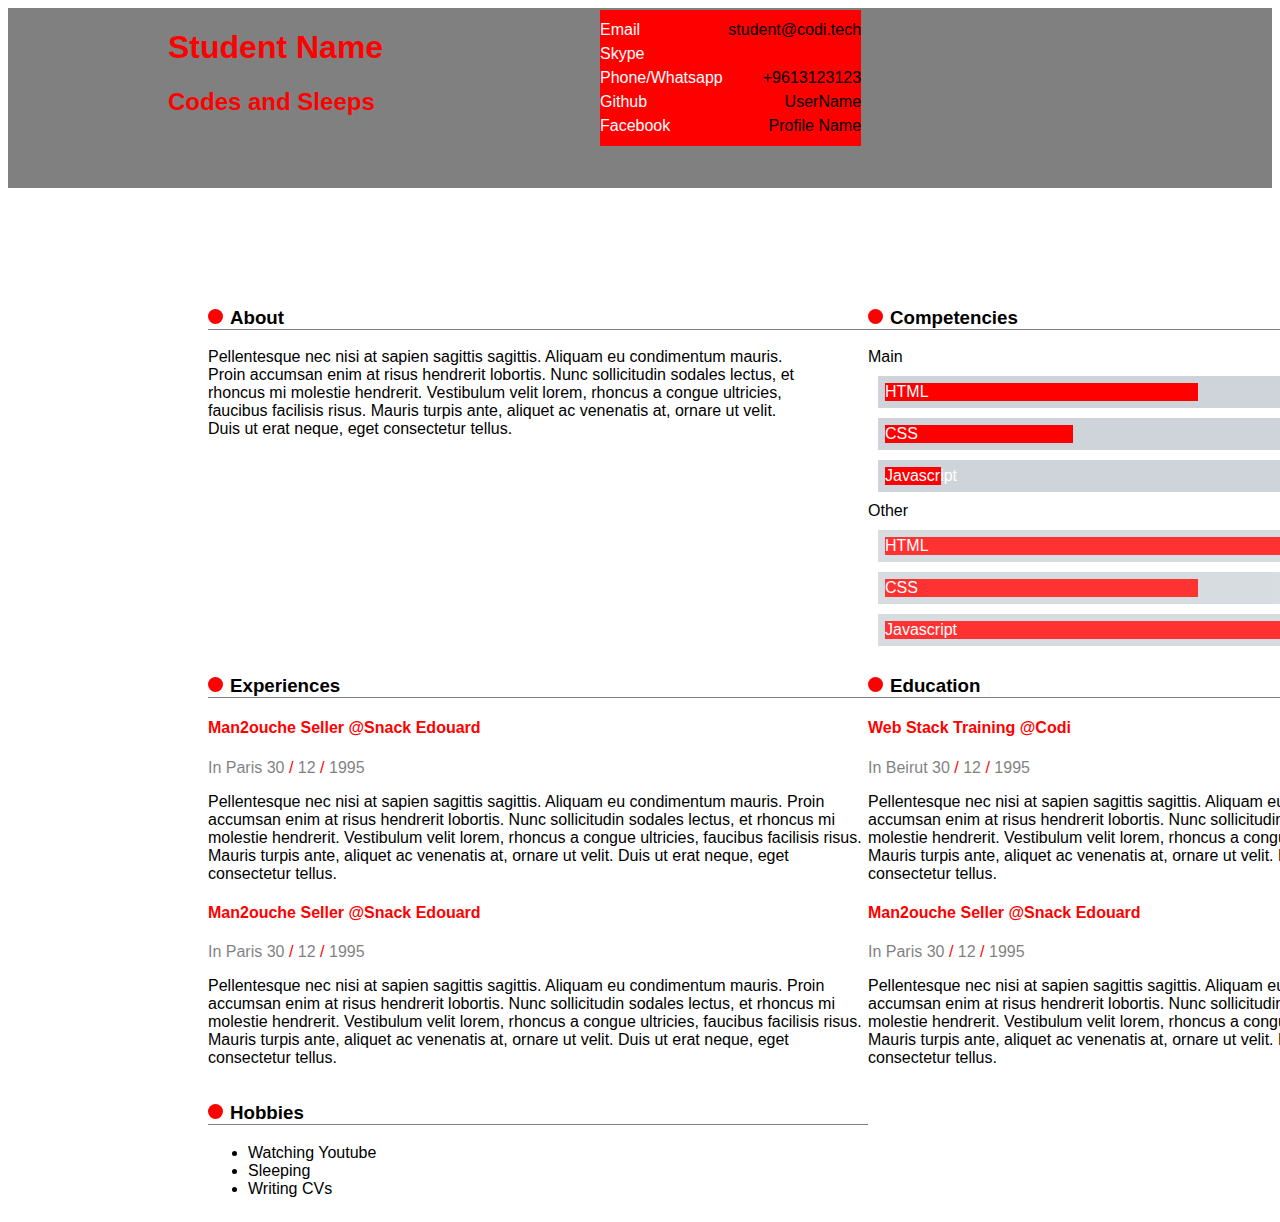
<file: public/style1/index.html>
<!DOCTYPE html>
<html lang="en">
<head>
  <!-- Meta tags -->
  <meta http-equiv="content-type" content="text/html; charset=UTF-8">
  <meta charset="utf-8">
  <meta http-equiv="X-UA-Compatible" content="IE=edge,chrome=1">
  <meta name="viewport" content="width=device-width, initial-scale=1.0">
  <!-- /Meta tags -->

  <title>JStudent | CV</title>
  
  <!-- Stylesheets -->
  <link rel="stylesheet" href="styles.css">
  <!-- /Stylesheets -->

</head>
<body>
  <div id="#wrapper">
    <header>
      <div>
        <hgroup>
          <h1>Student Name</h1>
          <h2>Codes and Sleeps</h2>
        </hgroup>
        <figure>
          <img src="../images/110x110.png" alt="Student Name">
        </figure>
      </div>
    </header>
    <div class="content">
      <section id="about">
        <h3>About</h3>
        <p>
          Pellentesque nec nisi at sapien sagittis sagittis. Aliquam eu condimentum mauris. Proin accumsan enim at risus hendrerit lobortis. Nunc sollicitudin sodales lectus, et rhoncus mi molestie hendrerit. Vestibulum velit lorem, rhoncus a congue ultricies, faucibus facilisis risus. Mauris turpis ante, aliquet ac venenatis at, ornare ut velit. Duis ut erat neque, eget consectetur tellus. 
        </p>
      </section>
      <section id="competencies">
        <h3>Competencies</h3>
        <div class='skills skills-primary'>
          <div class='skill' data-skill="5">
            <span>HTML</span>
          </div>
          <div class='skill' data-skill="3">
            <span>CSS</span>
          </div>
          <div class='skill' data-skill="1">
            <span>Javascript</span>
          </div>
        </div>
        <div class='skills skills-secondary'>
          <div class='skill' data-skill="9">
            <span>HTML</span>
          </div>
          <div class='skill' data-skill="5">
            <span>CSS</span>
          </div>
          <div class='skill' data-skill="7">
            <span>Javascript</span>
          </div>
        </div>
      </section>
      <section id="experiences">
        <h3>Experiences</h3>
        <div class="experience">
          <h4>
            <span class="experience-type">Man2ouche Seller</span>
            <span class="experience-institution">Snack Edouard</span>
          </h4>
          <div class="experience-details">
						<span class="experience-location">
              Paris
            </span>
						<span class="experience-date">
              <span class="day">30</span>
              <span class="experience-date-separator">/</span>
              <span class="month">12</span>
              <span class="experience-date-separator">/</span>
              <span class="year">1995</span>
            </span>
          </div>
					<p class="experience-description">
            Pellentesque nec nisi at sapien sagittis sagittis. Aliquam eu condimentum mauris. Proin accumsan enim at risus hendrerit lobortis. Nunc sollicitudin sodales lectus, et rhoncus mi molestie hendrerit. Vestibulum velit lorem, rhoncus a congue ultricies, faucibus facilisis risus. Mauris turpis ante, aliquet ac venenatis at, ornare ut velit. Duis ut erat neque, eget consectetur tellus. 
          </p>
        </div>
        <div class="experience">
          <h4>
            <span class="experience-type">Man2ouche Seller</span>
            <span class="experience-institution">Snack Edouard</span>
          </h4>
          <div class="experience-details">
						<span class="experience-location">
              Paris
            </span>
						<span class="experience-date">
              <span class="day">30</span>
              <span class="experience-date-separator">/</span>
              <span class="month">12</span>
              <span class="experience-date-separator">/</span>
              <span class="year">1995</span>
            </span>
          </div>
					<p class="experience-description">
            Pellentesque nec nisi at sapien sagittis sagittis. Aliquam eu condimentum mauris. Proin accumsan enim at risus hendrerit lobortis. Nunc sollicitudin sodales lectus, et rhoncus mi molestie hendrerit. Vestibulum velit lorem, rhoncus a congue ultricies, faucibus facilisis risus. Mauris turpis ante, aliquet ac venenatis at, ornare ut velit. Duis ut erat neque, eget consectetur tellus. 
          </p>
        </div>
      </section>
      <section id="education">
        <h3>Education</h3>
        <div class="experience">
          <h4>
            <span class="experience-type">Web Stack Training</span>
            <span class="experience-institution">Codi</span>
          </h4>
          <div class="experience-details">
						<span class="experience-location">
              Beirut
            </span>
						<span class="experience-date">
              <span class="day">30</span>
              <span class="experience-date-separator">/</span>
              <span class="month">12</span>
              <span class="experience-date-separator">/</span>
              <span class="year">1995</span>
            </span>
          </div>
					<p class="experience-description">
            Pellentesque nec nisi at sapien sagittis sagittis. Aliquam eu condimentum mauris. Proin accumsan enim at risus hendrerit lobortis. Nunc sollicitudin sodales lectus, et rhoncus mi molestie hendrerit. Vestibulum velit lorem, rhoncus a congue ultricies, faucibus facilisis risus. Mauris turpis ante, aliquet ac venenatis at, ornare ut velit. Duis ut erat neque, eget consectetur tellus. 
          </p>
        </div>
        <div class="experience">
          <h4>
            <span class="experience-type">Man2ouche Seller</span>
            <span class="experience-institution">Snack Edouard</span>
          </h4>
          <div class="experience-details">
						<span class="experience-location">
              Paris
            </span>
						<span class="experience-date">
              <span class="day">30</span>
              <span class="experience-date-separator">/</span>
              <span class="month">12</span>
              <span class="experience-date-separator">/</span>
              <span class="year">1995</span>
            </span>
          </div>
					<p class="experience-description">
            Pellentesque nec nisi at sapien sagittis sagittis. Aliquam eu condimentum mauris. Proin accumsan enim at risus hendrerit lobortis. Nunc sollicitudin sodales lectus, et rhoncus mi molestie hendrerit. Vestibulum velit lorem, rhoncus a congue ultricies, faucibus facilisis risus. Mauris turpis ante, aliquet ac venenatis at, ornare ut velit. Duis ut erat neque, eget consectetur tellus. 
          </p>
        </div>
      </section>
      <section id="hobbies">
        <h3>Hobbies</h3>
        <ul>
          <li>Watching Youtube</li>
          <li>Sleeping</li>
          <li>Writing CVs</li>
        </ul>
      </section>
      <section id="contact">
        <h3>Contact</h3>
        <div class="contacts">
          <dl class="contact contact-email">
            <dt class="contact-type">Email</dt>
            <dd class="contact-value">
              <a href="mailto:student@codi.tech">student@codi.tech</a>
            </dd>
          </dl>
          <dl class="contact contact-skype">
            <dt class="contact-type">Skype</dt>
            <dd class="contact-value">first-last</dd>
          </dl>
          <dl class="contact contact-phone">
            <dt class="contact-type">Phone/Whatsapp</dt>
            <dd class="contact-value">
              <a href="tel:+96170261482">+9613123123</a>
            </dd>
          </dl>
          <dl class="contact contact-github">
            <dt class="contact-type">Github</dt>
            <dd class="contact-value">
              <a href="https://github.com/User/" target="_blank">UserName</a>
            </dd>
          </dl>
          <dl class="contact contact-facebook">
            <dt class="contact-type">Facebook</dt>
            <dd class="contact-value">
              <a href="//www.facebook.com/profileName" target="_blank">Profile Name</a>
            </dd>        
          </dl>
        </div>
      </section>
    </div>
  </div>
</body>
</html>
</file>
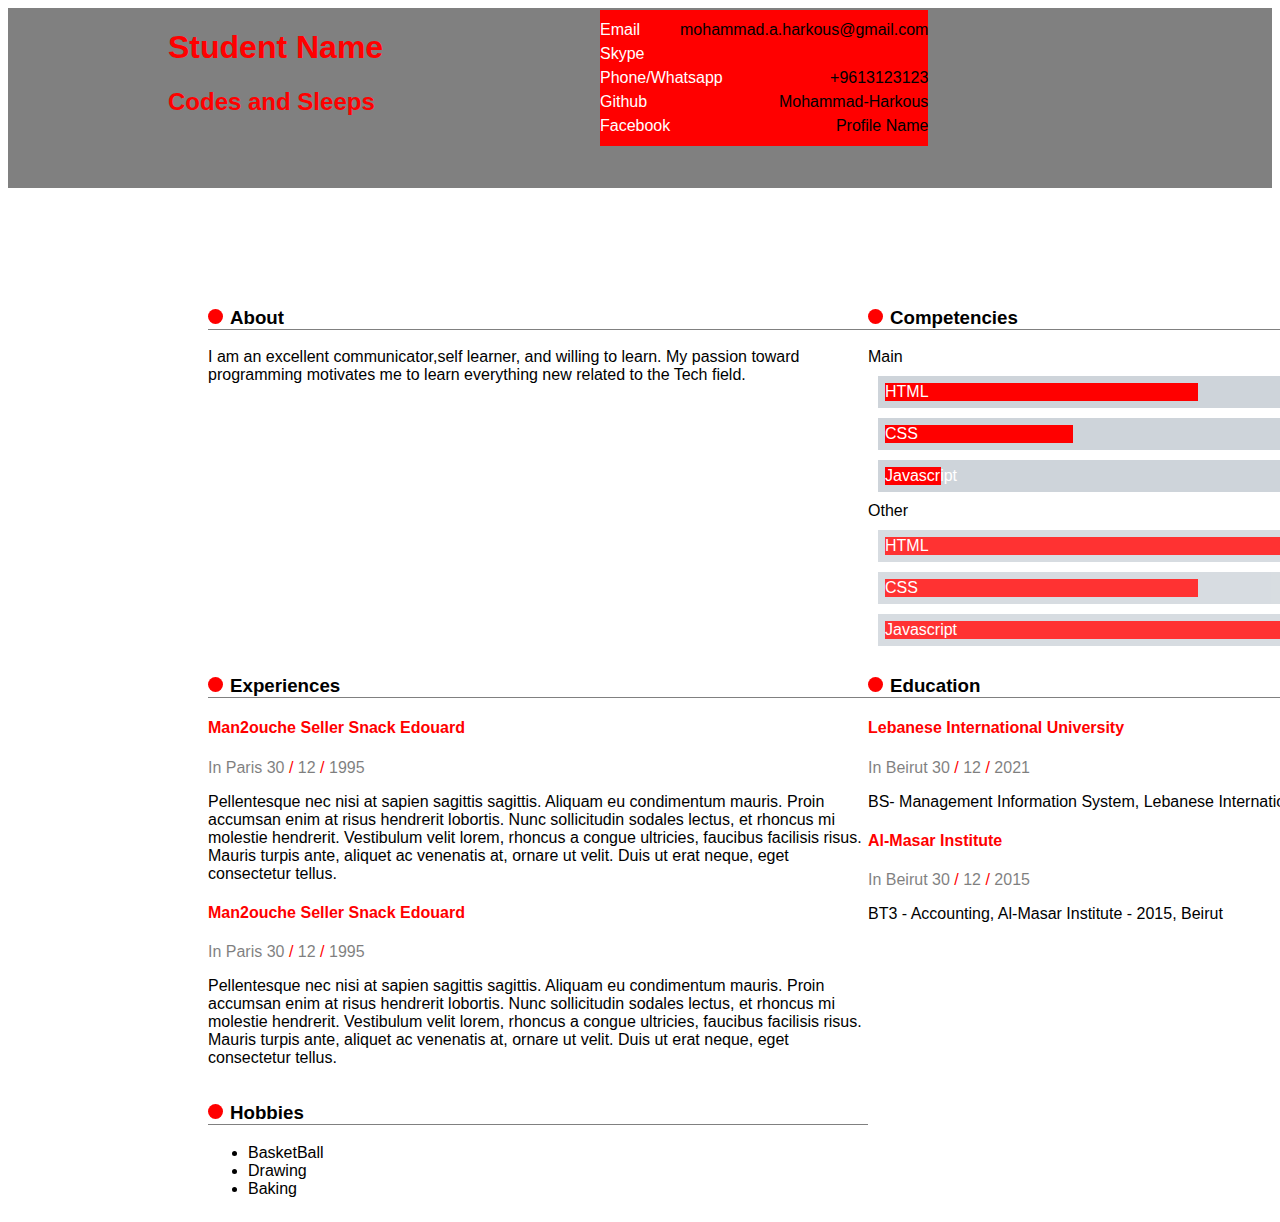
<file: public/style1_edit_html/index.html>
<!DOCTYPE html>
<html lang="en">
<head>
  <!-- Meta tags -->
  <meta http-equiv="content-type" content="text/html; charset=UTF-8">
  <meta charset="utf-8">
  <meta http-equiv="X-UA-Compatible" content="IE=edge,chrome=1">
  <meta name="viewport" content="width=device-width, initial-scale=1.0">
  <!-- /Meta tags -->

  <title>JStudent | CV</title>
  
  <!-- Stylesheets -->
  <link rel="stylesheet" href="styles.css">
  <!-- /Stylesheets -->

</head>
<body>
  <div id="#wrapper">
    <header>
      <div>
        <hgroup>
          <h1>Student Name</h1>
          <h2>Codes and Sleeps</h2>
        </hgroup>
        <figure>
          <img src="../images/110x110.png" alt="Student Name">
        </figure>
      </div>
    </header>
    <div class="content">
      <section id="about">
        <h3>About</h3>
        <p>
          I am an excellent communicator,self learner, and willing to learn. My passion toward programming motivates me to learn everything new related to the Tech field. 
        </p>
      </section>
      <section id="competencies">
        <h3>Competencies</h3>
        <div class='skills skills-primary'>
          <div class='skill' data-skill="5">
            <span>HTML</span>
          </div>
          <div class='skill' data-skill="3">
            <span>CSS</span>
          </div>
          <div class='skill' data-skill="1">
            <span>Javascript</span>
          </div>
        </div>
        <div class='skills skills-secondary'>
          <div class='skill' data-skill="9">
            <span>HTML</span>
          </div>
          <div class='skill' data-skill="5">
            <span>CSS</span>
          </div>
          <div class='skill' data-skill="7">
            <span>Javascript</span>
          </div>
        </div>
      </section>
      <section id="experiences">
        <h3>Experiences</h3>
        <div class="experience">
          <h4>
            <span class="experience-type">Man2ouche Seller</span>
            <span class="experience-institution">Snack Edouard</span>
          </h4>
          <div class="experience-details">
						<span class="experience-location">
              Paris
            </span>
						<span class="experience-date">
              <span class="day">30</span>
              <span class="experience-date-separator">/</span>
              <span class="month">12</span>
              <span class="experience-date-separator">/</span>
              <span class="year">1995</span>
            </span>
          </div>
					<p class="experience-description">
            Pellentesque nec nisi at sapien sagittis sagittis. Aliquam eu condimentum mauris. Proin accumsan enim at risus hendrerit lobortis. Nunc sollicitudin sodales lectus, et rhoncus mi molestie hendrerit. Vestibulum velit lorem, rhoncus a congue ultricies, faucibus facilisis risus. Mauris turpis ante, aliquet ac venenatis at, ornare ut velit. Duis ut erat neque, eget consectetur tellus. 
          </p>
        </div>
        <div class="experience">
          <h4>
            <span class="experience-type">Man2ouche Seller</span>
            <span class="experience-institution">Snack Edouard</span>
          </h4>
          <div class="experience-details">
						<span class="experience-location">
              Paris
            </span>
						<span class="experience-date">
              <span class="day">30</span>
              <span class="experience-date-separator">/</span>
              <span class="month">12</span>
              <span class="experience-date-separator">/</span>
              <span class="year">1995</span>
            </span>
          </div>
					<p class="experience-description">
            Pellentesque nec nisi at sapien sagittis sagittis. Aliquam eu condimentum mauris. Proin accumsan enim at risus hendrerit lobortis. Nunc sollicitudin sodales lectus, et rhoncus mi molestie hendrerit. Vestibulum velit lorem, rhoncus a congue ultricies, faucibus facilisis risus. Mauris turpis ante, aliquet ac venenatis at, ornare ut velit. Duis ut erat neque, eget consectetur tellus. 
          </p>
        </div>
      </section>
      <section id="education">
        <h3>Education</h3>
        <div class="experience">
          <h4>
            <span class="experience-type">Lebanese International University</span>
            <span class="experience-institution"></span>
          </h4>
          <div class="experience-details">
						<span class="experience-location">
              Beirut
            </span>
						<span class="experience-date">
              <span class="day">30</span>
              <span class="experience-date-separator">/</span>
              <span class="month">12</span>
              <span class="experience-date-separator">/</span>
              <span class="year">2021</span>
            </span>
          </div>
					<p class="experience-description">
            BS- Management Information System, Lebanese International University - 2021,  Beirut 
          </p>
        </div>
        <div class="experience">
          <h4>
            <span class="experience-type">Al-Masar Institute</span>
            <span class="experience-institution"></span>
          </h4>
          <div class="experience-details">
						<span class="experience-location">
              Beirut
            </span>
						<span class="experience-date">
              <span class="day">30</span>
              <span class="experience-date-separator">/</span>
              <span class="month">12</span>
              <span class="experience-date-separator">/</span>
              <span class="year">2015</span>
            </span>
          </div>
					<p class="experience-description">
            BT3 - Accounting, Al-Masar Institute - 2015, Beirut
          </p>
        </div>
      </section>
      <section id="hobbies">
        <h3>Hobbies</h3>
        <ul>
          <li>BasketBall</li>
          <li>Drawing</li>
          <li>Baking</li>
        </ul>
      </section>
      <section id="contact">
        <h3>Contact</h3>
        <div class="contacts">
          <dl class="contact contact-email">
            <dt class="contact-type">Email</dt>
            <dd class="contact-value">
              <a href="mailto:student@codi.tech">mohammad.a.harkous@gmail.com</a>
            </dd>
          </dl>
          <dl class="contact contact-skype">
            <dt class="contact-type">Skype</dt>
            <dd class="contact-value">first-last</dd>
          </dl>
          <dl class="contact contact-phone">
            <dt class="contact-type">Phone/Whatsapp</dt>
            <dd class="contact-value">
              <a href="tel:+96170261482">+9613123123</a>
            </dd>
          </dl>
          <dl class="contact contact-github">
            <dt class="contact-type">Github</dt>
            <dd class="contact-value">
              <a href="https://github.com/User/" target="_blank">Mohammad-Harkous</a>
            </dd>
          </dl>
          <dl class="contact contact-facebook">
            <dt class="contact-type">Facebook</dt>
            <dd class="contact-value">
              <a href="//www.facebook.com/profileName" target="_blank">Profile Name</a>
            </dd>        
          </dl>
        </div>
      </section>
    </div>
  </div>
</body>
</html>
</file>
<file: public/style1/styles.css>
body{
    font-family: sans-serif;

}


header div{
    display: flex;
    flex-direction: row;
    background-color: #808080;
    color: 	red;
    padding-left: 160px;
    height: 20vh;
    font-size: 16px;
    
}

figure img{
display: flex;
flex-direction: row;
    position: absolute;
    top: 25px;
    right: 1320px;
}


.contacts{
    position: absolute;
    top: 0;
    left: 1500px;
    margin-top: 10px;
    margin-left: -900px;
}

.contact{
    display: flex;
    flex-direction: row;
    justify-content: space-between;
    align-items: flex-start;
    line-height: 0.5;
    color: white;  
    font-size: 16px;
}


.content{
    display: grid;
    grid-template-columns: 2fr 2fr ;
    margin-top: 100px;
    margin-left: 200px;
    margin-right: 90px;

}


.skills-primary::before{
    content: "Main";
}

.skills-secondary::before{
    content: "Other";
}

.content h3::before{
    content: "";
    display: inline-block;
    width: 15px;
    height: 15px;
    background-color: red;
    margin-right: 7px;
    border-radius: 50%;
    
    
}

#about p{
    width: 600px;
}

.experience-description{
    width: 660px;
}



a{
    text-decoration: none;
    color: black;
}

h3 {
    border-bottom: 1px solid gray;
}

.experience-type, .experience-institution, .experience-date-separator{
    color: red;
}

.experience-institution::before{
    content:"@";
    color: red;
}

.experience-location, .day, .month, .year{
    opacity: 0.5;
}

.experience-location::before{
    content: "In";
}


.skill{
    border: 1px;
    padding: 7px;
    margin: 10px;
    background-color: #ced4da;
}

#contact h3 {
    visibility: hidden;
}


.skills-primary .skill{
    color: white;
}


.skills-primary [data-skill="5"] span {
    background-color: red;
    width: 50%;
    display: inline-block;
}

.skills-primary [data-skill="3"] span{
    background-color: red;
    width: 30%;
    display: inline-block;
}

.skills-primary [data-skill="1"] span{
    background-color: red;
    width: 9%;
    display: inline-block;
}

.skills-secondary .skill {
    color: white;
    opacity: 0.8;
}

.skills-secondary [data-skill="9"] span{
    background-color: red;
    width: 90%;
    display: inline-block;
}

.skills-secondary [data-skill="5"] span{
    background-color: red;
    width: 50%;
    display: inline-block;
}

.skills-secondary [data-skill="7"] span{
    background-color: red;
    width: 70%;
    display: inline-block;

}

.contacts{
    background-color: red;
}


.contact-skype dd{
    display: none;
   
}





@media only screen and (max-width: 700px) {

    .content { 
        grid-template-columns: repeat(1, 1fr); 

    }

    #contact h3 {
        visibility: visible;  
    }

    
    h3{
        width: 370px;
    }

    
    #about p {

        width: 390px;
        margin: 0;
        
    }
    

    #competencies{
        width: 390px;
    }

    .experience-description{
        width: 390px;
    }

  .contacts{
    padding-right: 20px;
    padding-left: 20px;
    margin: auto;
    height: 193px;
    line-height: 0.5;
    justify-content: space-evenly;
    flex-direction: column;
    position: static;
    display: flex;
    
  }


  figure img {
    width: 84px;
    margin-left: -189px;
    margin-top: 65px;
    flex-direction: column;
    display: flex;
    position: static;

  }

    header {
        height: 162px;
    }

    

    h1 {
        font-size :19px;
     }

    h2 {
        font-size : 18px
     }
    

}
</file>
<file: public/style1_edit_html/styles.css>
body{
    font-family: sans-serif;

}


header div{
    display: flex;
    flex-direction: row;
    background-color: #808080;
    color: 	red;
    padding-left: 160px;
    height: 20vh;
    font-size: 16px;
    
}

figure img{
display: flex;
flex-direction: row;
    position: absolute;
    top: 25px;
    right: 1320px;
}


.contacts{
    position: absolute;
    top: 0;
    left: 1500px;
    margin-top: 10px;
    margin-left: -900px;
}

.contact{
    display: flex;
    flex-direction: row;
    justify-content: space-between;
    align-items: flex-start;
    line-height: 0.5;
    color: white;  
    font-size: 16px;
}


.content{
    display: grid;
    grid-template-columns: 2fr 2fr ;
    margin-top: 100px;
    margin-left: 200px;
    margin-right: 90px;

}


.skills-primary::before{
    content: "Main";
}

.skills-secondary::before{
    content: "Other";
}

.content h3::before{
    content: "";
    display: inline-block;
    width: 15px;
    height: 15px;
    background-color: red;
    margin-right: 7px;
    border-radius: 50%;
    
    
}

#about p{
    width: 600px;
}

.experience-description{
    width: 660px;
}



a{
    text-decoration: none;
    color: black;
}

h3 {
    border-bottom: 1px solid gray;
}

.experience-type, .experience-institution, .experience-date-separator{
    color: red;
}


.experience-location, .day, .month, .year{
    opacity: 0.5;
}

.experience-location::before{
    content: "In";
}


.skill{
    border: 1px;
    padding: 7px;
    margin: 10px;
    background-color: #ced4da;
}

#contact h3 {
    visibility: hidden;
}


.skills-primary .skill{
    color: white;
}


.skills-primary [data-skill="5"] span {
    background-color: red;
    width: 50%;
    display: inline-block;
}

.skills-primary [data-skill="3"] span{
    background-color: red;
    width: 30%;
    display: inline-block;
}

.skills-primary [data-skill="1"] span{
    background-color: red;
    width: 9%;
    display: inline-block;
}

.skills-secondary .skill {
    color: white;
    opacity: 0.8;
}

.skills-secondary [data-skill="9"] span{
    background-color: red;
    width: 90%;
    display: inline-block;
}

.skills-secondary [data-skill="5"] span{
    background-color: red;
    width: 50%;
    display: inline-block;
}

.skills-secondary [data-skill="7"] span{
    background-color: red;
    width: 70%;
    display: inline-block;

}

.contacts{
    background-color: red;
}


.contact-skype dd{
    display: none;
   
}





@media only screen and (max-width: 700px) {

    .content { 
        grid-template-columns: repeat(1, 1fr); 

    }

    #contact h3 {
        visibility: visible;  
    }

    
    h3{
        width: 370px;
    }

    
    #about p {

        width: 390px;
        margin: 0;
        
    }
    

    #competencies{
        width: 390px;
    }

    .experience-description{
        width: 390px;
    }

  .contacts{
    padding-right: 20px;
    padding-left: 20px;
    margin: auto;
    height: 193px;
    line-height: 0.5;
    justify-content: space-evenly;
    flex-direction: column;
    position: static;
    display: flex;
    
  }


  figure img {
    width: 84px;
    margin-left: -189px;
    margin-top: 65px;
    flex-direction: column;
    display: flex;
    position: static;

  }

    header {
        height: 162px;
    }

    

    h1 {
        font-size :19px;
     }

    h2 {
        font-size : 18px
     }
    

}
</file>
